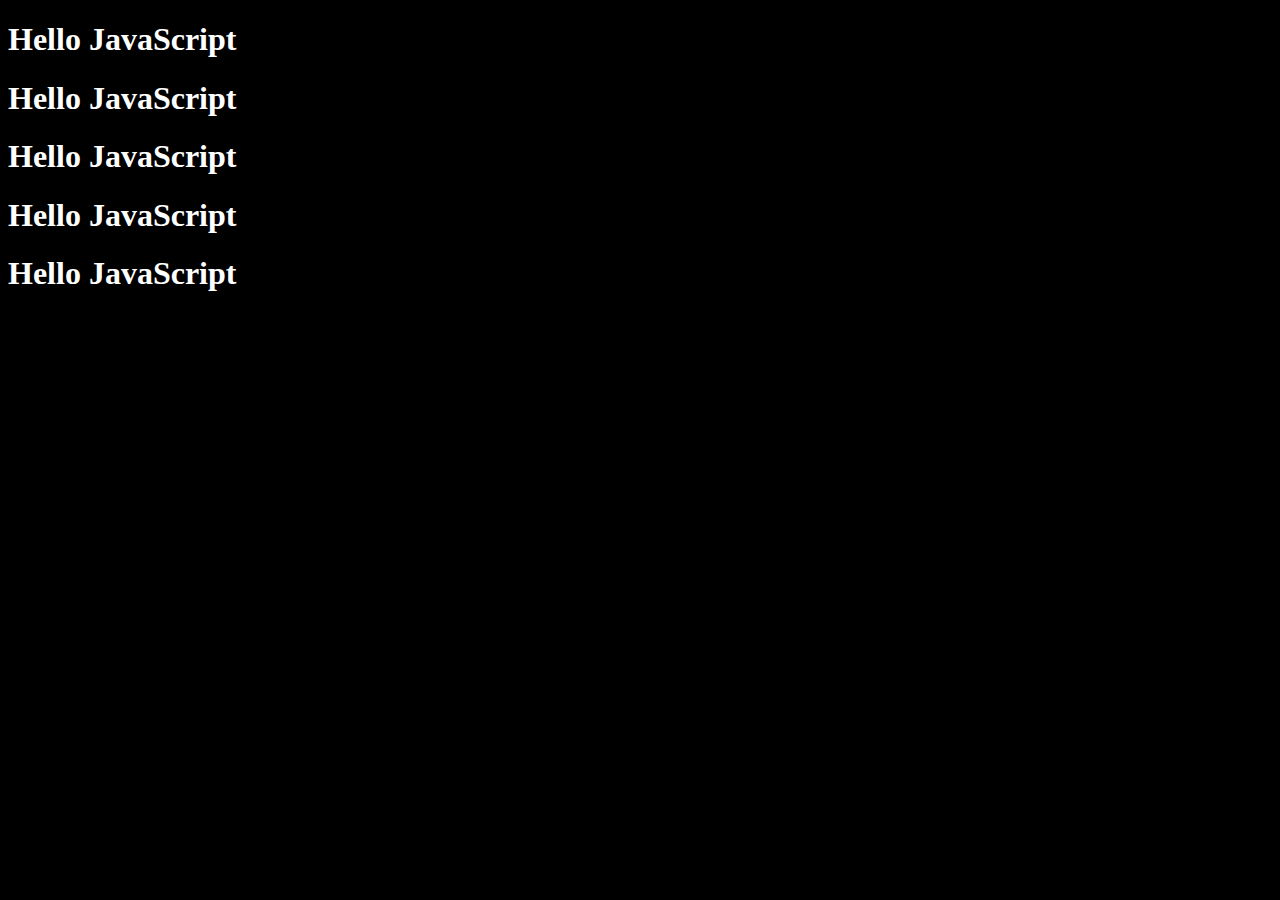
<file: index.html>
<!DOCTYPE html>
<html lang="en">
<head>
    <meta charset="UTF-8">
    <meta name="viewport" content="width=device-width, initial-scale=1.0">
    <title>Document</title>
    <link rel="stylesheet" href="style.css">
    <style>
        h1{
            color: white;
        }
    </style>
</head>
<body>
    <h1>Hello JavaScript </h1>
    <script src="script/first.js"></script>
    <h1>Hello JavaScript </h1>
    <h1>Hello JavaScript </h1>
    <script src="script/second.js"></script>
    <h1>Hello JavaScript </h1>
    <script>
        console.log(45);
        debugger;
        console.log("Hello JavaScript");
    </script>
    <h1>Hello JavaScript </h1>
</body>
</html>
</file>
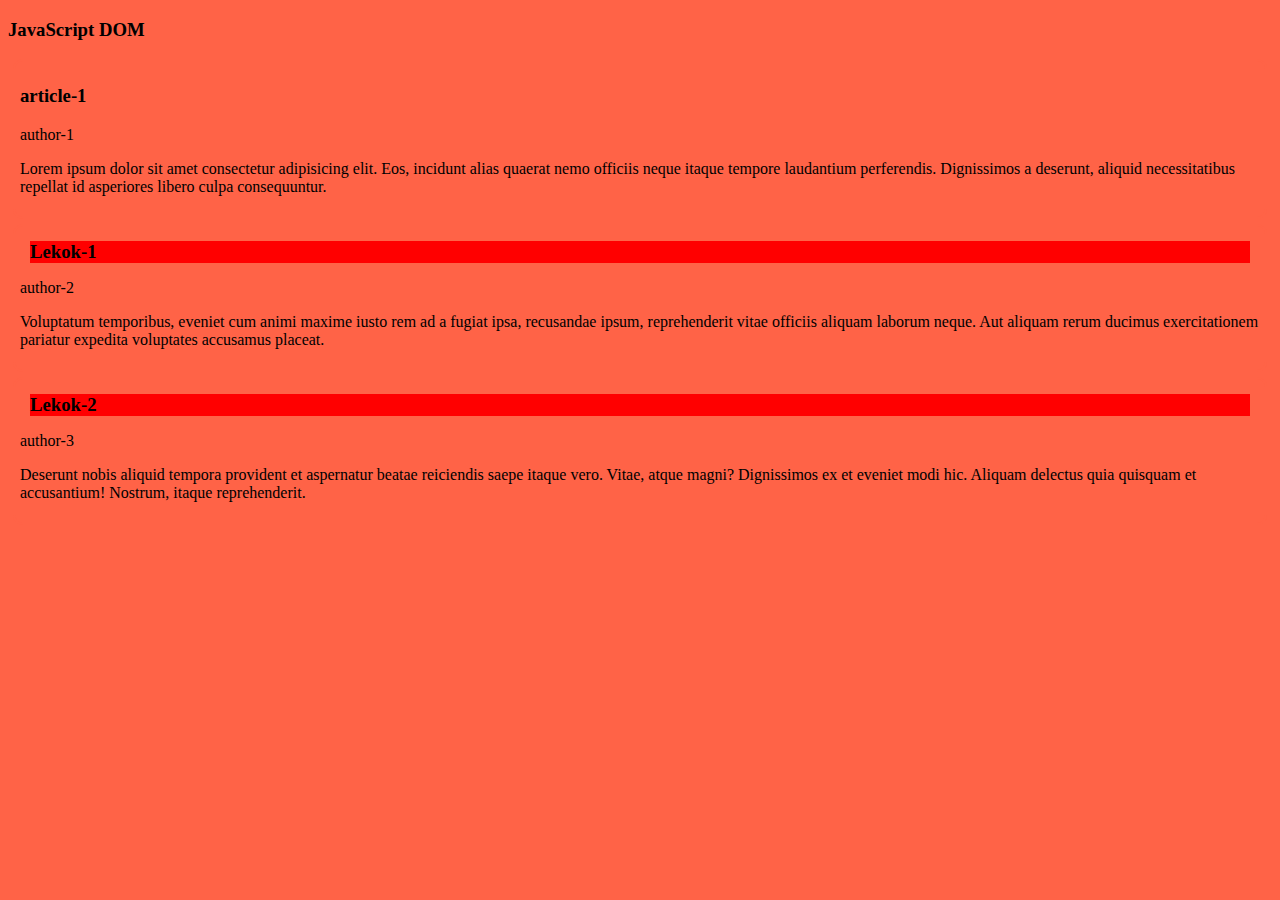
<file: dom.html>
<!DOCTYPE html>
<html lang="en">
<head>
    <meta charset="UTF-8">
    <meta name="viewport" content="width=device-width, initial-scale=1.0">
    <title>Document</title>
    <style>
        article{
            border: 2px solid tomato;
            border-radius: 10px;
            margin: 5px;
            padding: 5px;
        }
        .special h3{

        }
    </style>
</head>
<body>
    <main>
        <section>
            <h3>JavaScript DOM</h3>
            <article>
                <h3>article-1</h3>
                <p title="I am the most important Author" class="author" id="bestSeller">author-1</p>
                <p class="description">Lorem ipsum dolor sit amet consectetur adipisicing elit. Eos, incidunt alias quaerat nemo officiis neque itaque tempore laudantium perferendis. Dignissimos a deserunt, aliquid necessitatibus repellat id asperiores libero culpa consequuntur.</p>
            </article>
            <article class="special">
                <h3>article-2</h3>
                <p class="author">author-2</p>
                <p class="description">Voluptatum temporibus, eveniet cum animi maxime iusto rem ad a fugiat ipsa, recusandae ipsum, reprehenderit vitae officiis aliquam laborum neque. Aut aliquam rerum ducimus exercitationem pariatur expedita voluptates accusamus placeat.</p>
            </article>
            <article class="special">
                <h3>article-3</h3>
                <p class="author">author-3</p>
                <p class="description">Deserunt nobis aliquid tempora provident et aspernatur beatae reiciendis saepe itaque vero. Vitae, atque magni? Dignissimos ex et eveniet modi hic. Aliquam delectus quia quisquam et accusantium! Nostrum, itaque reprehenderit.</p>
            </article>
        </section>
    </main>

    <script>
        document.body.style.backgroundColor = "tomato";
        var author = document.querySelectorAll('.special h3');
        for (var i = 0; i <author.length; i++){
            var element = author[i];
            element.innerHTML = 'Lekok-' +(i +1);
            element.setAttribute('title', 'All are author are same');
            element.style.backgroundColor = 'red';
            element.style.margin = '10px';
        }

        // document.body.style.backgroundColor = 'tomato';
        // var authors = document.querySelectorAll('.special h3');
        // for(var i = 0; i < authors.length; i++){
        //     var element = authors[i];
        //     // console.log(element.innerHTML);
        //     element.innerHTML = 'Lekok-' + (i + 1);
        //     element.style.backgroundColor = 'lightblue';
        //     element.style.margin = '10px';
        // }
    </script>
</body>
</html>
</file>
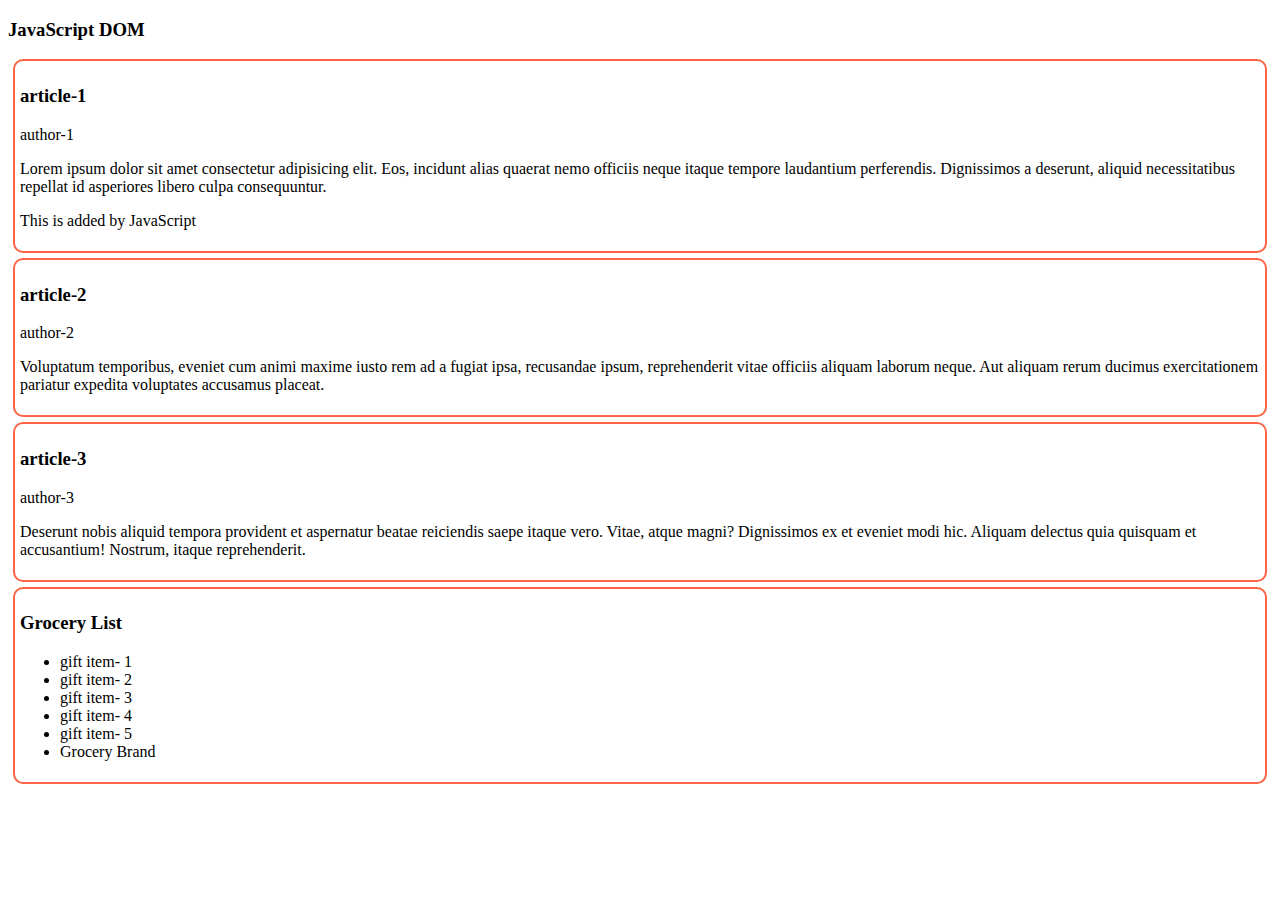
<file: insertDom.html>
<!DOCTYPE html>
<html lang="en">
<head>
    <meta charset="UTF-8">
    <meta name="viewport" content="width=device-width, initial-scale=1.0">
    <title>Document</title>
    <style>
        article{
            border: 2px solid tomato;
            border-radius: 10px;
            margin: 5px;
            padding: 5px;
        }
        .special h3{

        }
    </style>
</head>
<body>
    <main>
        <section>
            <h3>JavaScript DOM</h3>
            <article id="first-article">
                <h3>article-1</h3>
                <p title="I am the most important Author" class="author" id="bestSeller">author-1</p>
                <p class="description">Lorem ipsum dolor sit amet consectetur adipisicing elit. Eos, incidunt alias quaerat nemo officiis neque itaque tempore laudantium perferendis. Dignissimos a deserunt, aliquid necessitatibus repellat id asperiores libero culpa consequuntur.</p>
            </article>
            <article class="special">
                <h3>article-2</h3>
                <p class="author">author-2</p>
                <p class="description">Voluptatum temporibus, eveniet cum animi maxime iusto rem ad a fugiat ipsa, recusandae ipsum, reprehenderit vitae officiis aliquam laborum neque. Aut aliquam rerum ducimus exercitationem pariatur expedita voluptates accusamus placeat.</p>
            </article>
            <article class="special">
                <h3>article-3</h3>
                <p class="author">author-3</p>
                <p class="description">Deserunt nobis aliquid tempora provident et aspernatur beatae reiciendis saepe itaque vero. Vitae, atque magni? Dignissimos ex et eveniet modi hic. Aliquam delectus quia quisquam et accusantium! Nostrum, itaque reprehenderit.</p>
            </article>
            <article>
                <h3>Grocery List</h3>
                <ul id="gift-list">
                    <li>gift item- 1</li>
                    <li>gift item- 2</li>
                    <li>gift item- 3</li>
                    <li>gift item- 4</li>
                    <li>gift item- 5</li>
                </ul>
            </article>
        </section>
    </main>

    <script>
        const article = document.getElementById('first-article');
        const newParagraph = document.createElement('p');
        newParagraph.innerHTML = 'This is added by JavaScript';
        article.appendChild(newParagraph);
        //one more gift-list article
        const ul = document.getElementById('gift-list');
        const li = document.createElement('li');
        li.innerHTML = 'Grocery Brand';
        ul.appendChild(li);
    </script>
</body>
</html>
</file>
<file: style.css>
bodY{
    background-color: #000000;
}
</file>
